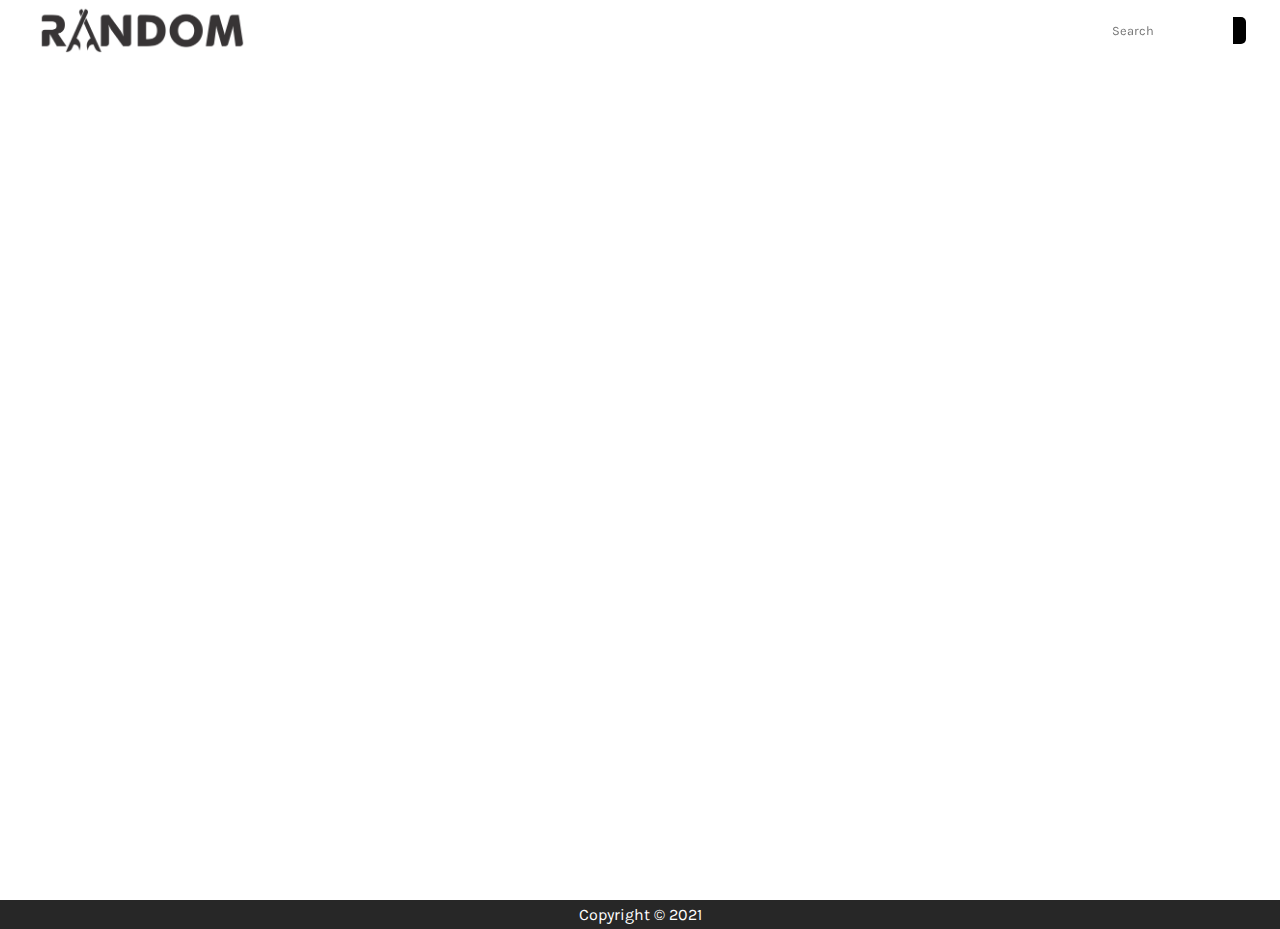
<file: contact.html>
<!DOCTYPE html>
<html lang="en">

<head>
    <meta charset="UTF-8">
    <meta http-equiv="X-UA-Compatible" content="IE=edge">
    <meta name="viewport" content="width=device-width, initial-scale=1.0">
    <title>Blog Site</title>
    <link rel="stylesheet" href="style.css">
    <link rel="preconnect" href="https://fonts.gstatic.com">
    <link href="https://fonts.googleapis.com/css2?family=Karla:wght@300&display=swap" rel="stylesheet">
    <link rel="stylesheet" href="https://use.fontawesome.com/releases/v5.15.3/css/all.css" integrity="sha384-SZXxX4whJ79/gErwcOYf+zWLeJdY/qpuqC4cAa9rOGUstPomtqpuNWT9wdPEn2fk" crossorigin="anonymous">
    <link rel="stylesheet" href="https://unpkg.com/aos@next/dist/aos.css" />
    <script src="https://ajax.googleapis.com/ajax/libs/jquery/3.5.1/jquery.min.js"></script>

</head>

<body>
    <!-- Header start -->
    <header>
        <div class="blogNav">
            <div class="blogNav_logo">
                <a href="index.html"><img src="img/logo.png" alt="Logo"></a>
            </div>
            <ul class="show">
                <li><a href="#"><i class="fas fa-home"></i> Home</a></li>
                <li><a href="course.html"><i class="fas fa-book-open"></i> Course</a></li>
                <li><a href="time.html"><i class="fas fa-clock"></i> Time</a></li>
                <li><a href="about.html"><i class="fas fa-comment"></i> About</a></li>
                <li><a href="contact.html"><i class="fas fa-phone-alt"></i> Contact</a></li>
            </ul>
            <form action="" method="get" class="show">
                <input type="text" placeholder="Search">
                <button type="submit"><i class="fas fa-search"></i></button>
            </form>
        </div>
        <div class="blogNav_collapse" id="collapse">
            <i class="fas fa-align-justify"></i>
        </div>
    </header>
    <!-- Header end -->


    <!-- Banner Start -->
    <div class="blogBanner" style="background: url(' https://source.unsplash.com/random ') no-repeat cover; ">
        <h1>Contact Us</h1>
    </div>
    <!-- Banner End -->

    <!-- Footer Start -->
    <footer>
        Copyright &copy; 2021
    </footer>
    <!-- Footer End -->


</body>

<script src="script.js"></script>
<script src="https://unpkg.com/aos@next/dist/aos.js"></script>
<script>
    AOS.init();
</script>

</html>
</file>
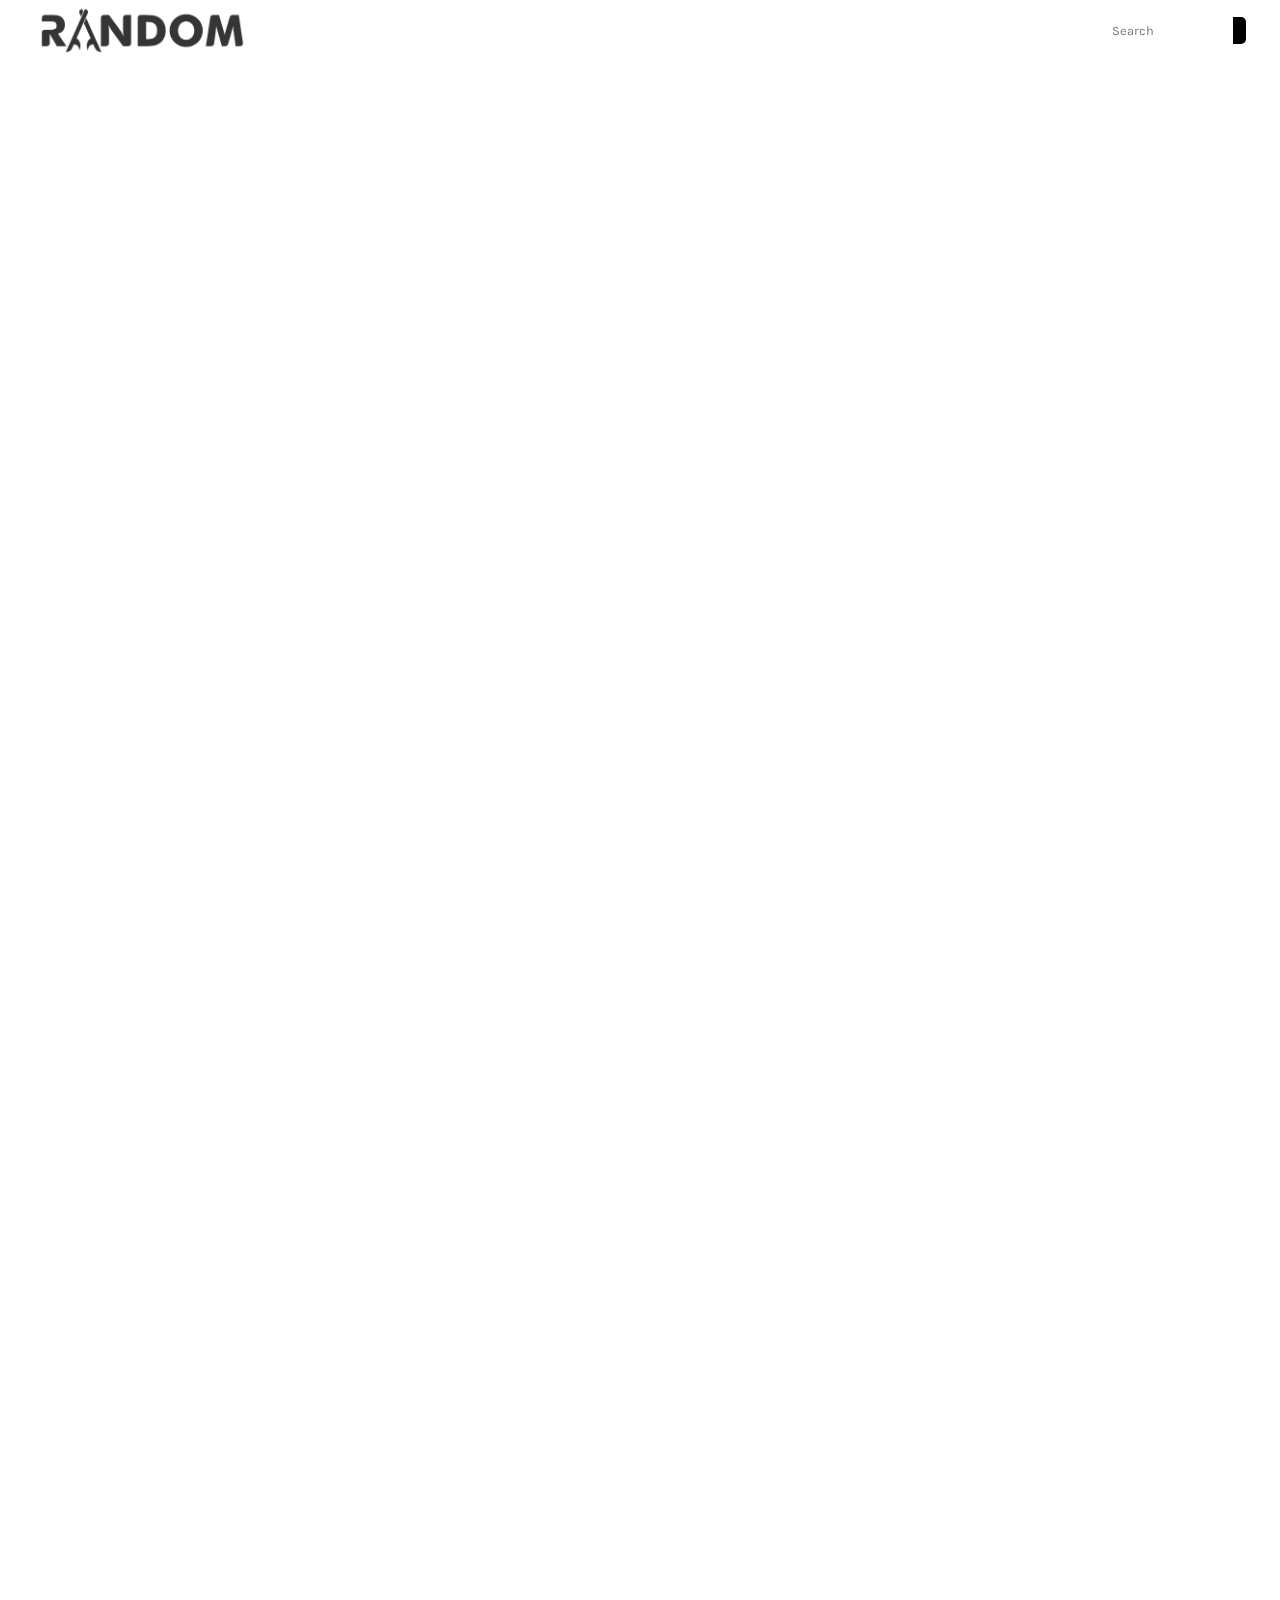
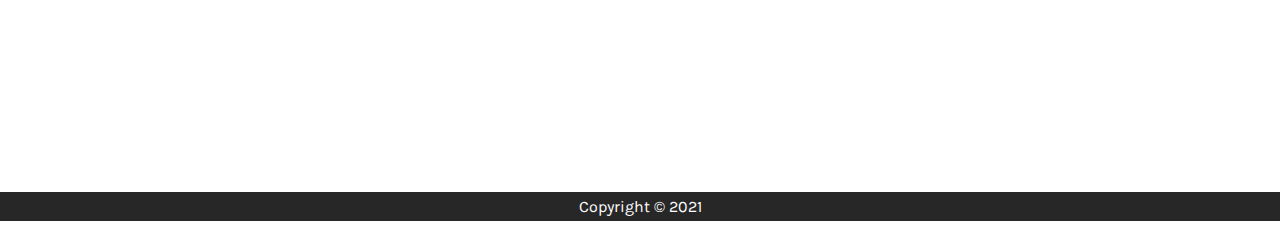
<file: course.html>
<!DOCTYPE html>
<html lang="en">

<head>
    <meta charset="UTF-8">
    <meta http-equiv="X-UA-Compatible" content="IE=edge">
    <meta name="viewport" content="width=device-width, initial-scale=1.0">
    <title>Blog Site</title>
    <link rel="stylesheet" href="style.css">
    <link rel="preconnect" href="https://fonts.gstatic.com">
    <link href="https://fonts.googleapis.com/css2?family=Karla:wght@300&display=swap" rel="stylesheet">
    <link rel="stylesheet" href="https://use.fontawesome.com/releases/v5.15.3/css/all.css" integrity="sha384-SZXxX4whJ79/gErwcOYf+zWLeJdY/qpuqC4cAa9rOGUstPomtqpuNWT9wdPEn2fk" crossorigin="anonymous">
    <link rel="stylesheet" href="https://unpkg.com/aos@next/dist/aos.css" />
    <script src="https://ajax.googleapis.com/ajax/libs/jquery/3.5.1/jquery.min.js"></script>

</head>

<body>
    <!-- Header start -->
    <header>
        <div class="blogNav">
            <div class="blogNav_logo">
                <a href="index.html"><img src="img/logo.png" alt="Logo"></a>
            </div>
            <ul class="show">
                <li><a href="#"><i class="fas fa-home"></i> Home</a></li>
                <li><a href="course.html"><i class="fas fa-book-open"></i> Course</a></li>
                <li><a href="time.html"><i class="fas fa-clock"></i> Time</a></li>
                <li><a href="about.html"><i class="fas fa-comment"></i> About</a></li>
                <li><a href="contact.html"><i class="fas fa-phone-alt"></i> Contact</a></li>
            </ul>
            <form action="" method="get" class="show">
                <input type="text" placeholder="Search">
                <button type="submit"><i class="fas fa-search"></i></button>
            </form>
        </div>
        <div class="blogNav_collapse" id="collapse">
            <i class="fas fa-align-justify"></i>
        </div>
    </header>
    <!-- Header end -->


    <!-- Banner Start -->
    <div class="blogBanner" style="background: url(' https://source.unsplash.com/random ') no-repeat cover; ">
        <h1>Our Courses</h1>
    </div>
    <!-- Banner End -->

    <!-- Courses Section start -->

    <div class="blogCourse">

        <div class="blogCourse_card" data-aos="fade-up">
            <div class="blogCourse_card_img">
                <img src="img/webdev.png" alt="Course">
            </div>
            <div class="blogCourse_card_body">
                <div class="blogCourse_card_header">
                    <h1>Course Name</h1>
                </div>
                <div class="blogCourse_card_main">
                    <p>Lorem ipsum, dolor sit amet consectetur adipisicing elit. Sed placeat esse, blanditiis nam provident nihil at, nulla, laudantium vitae suscipit tenetur consectetur delectus aliquam illo reiciendis similique ipsam. Aut, dolorum.</p>
                    <a href="#">Explore Course</a>
                </div>
            </div>
        </div>
        <div class="blogCourse_card" data-aos="fade-up">
            <div class="blogCourse_card_img">
                <img src="img/webdev.png" alt="Course">
            </div>
            <div class="blogCourse_card_body">
                <div class="blogCourse_card_header">
                    <h1>Course Name</h1>
                </div>
                <div class="blogCourse_card_main">
                    <p>Lorem ipsum, dolor sit amet consectetur adipisicing elit. Sed placeat esse, blanditiis nam provident nihil at, nulla, laudantium vitae suscipit tenetur consectetur delectus aliquam illo reiciendis similique ipsam. Aut, dolorum.</p>
                    <a href="#">Explore Course</a>
                </div>
            </div>
        </div>
        <div class="blogCourse_card" data-aos="fade-up">
            <div class="blogCourse_card_img">
                <img src="img/webdev.png" alt="Course">
            </div>
            <div class="blogCourse_card_body">
                <div class="blogCourse_card_header">
                    <h1>Course Name</h1>
                </div>
                <div class="blogCourse_card_main">
                    <p>Lorem ipsum, dolor sit amet consectetur adipisicing elit. Sed placeat esse, blanditiis nam provident nihil at, nulla, laudantium vitae suscipit tenetur consectetur delectus aliquam illo reiciendis similique ipsam. Aut, dolorum.</p>
                    <a href="#">Explore Course</a>
                </div>
            </div>
        </div>
        <div class="blogCourse_card" data-aos="fade-up">
            <div class="blogCourse_card_img">
                <img src="img/webdev.png" alt="Course">
            </div>
            <div class="blogCourse_card_body">
                <div class="blogCourse_card_header">
                    <h1>Course Name</h1>
                </div>
                <div class="blogCourse_card_main">
                    <p>Lorem ipsum, dolor sit amet consectetur adipisicing elit. Sed placeat esse, blanditiis nam provident nihil at, nulla, laudantium vitae suscipit tenetur consectetur delectus aliquam illo reiciendis similique ipsam. Aut, dolorum.</p>
                    <a href="#">Explore Course</a>
                </div>
            </div>
        </div>
        <div class="blogCourse_card" data-aos="fade-up">
            <div class="blogCourse_card_img">
                <img src="img/webdev.png" alt="Course">
            </div>
            <div class="blogCourse_card_body">
                <div class="blogCourse_card_header">
                    <h1>Course Name</h1>
                </div>
                <div class="blogCourse_card_main">
                    <p>Lorem ipsum, dolor sit amet consectetur adipisicing elit. Sed placeat esse, blanditiis nam provident nihil at, nulla, laudantium vitae suscipit tenetur consectetur delectus aliquam illo reiciendis similique ipsam. Aut, dolorum.</p>
                    <a href="#">Explore Course</a>
                </div>
            </div>
        </div>
        <div class="blogCourse_card" data-aos="fade-up">
            <div class="blogCourse_card_img">
                <img src="img/webdev.png" alt="Course">
            </div>
            <div class="blogCourse_card_body">
                <div class="blogCourse_card_header">
                    <h1>Course Name</h1>
                </div>
                <div class="blogCourse_card_main">
                    <p>Lorem ipsum, dolor sit amet consectetur adipisicing elit. Sed placeat esse, blanditiis nam provident nihil at, nulla, laudantium vitae suscipit tenetur consectetur delectus aliquam illo reiciendis similique ipsam. Aut, dolorum.</p>
                    <a href="#">Explore Course</a>
                </div>
            </div>
        </div>
        <div class="blogCourse_card" data-aos="fade-up">
            <div class="blogCourse_card_img">
                <img src="img/webdev.png" alt="Course">
            </div>
            <div class="blogCourse_card_body">
                <div class="blogCourse_card_header">
                    <h1>Course Name</h1>
                </div>
                <div class="blogCourse_card_main">
                    <p>Lorem ipsum, dolor sit amet consectetur adipisicing elit. Sed placeat esse, blanditiis nam provident nihil at, nulla, laudantium vitae suscipit tenetur consectetur delectus aliquam illo reiciendis similique ipsam. Aut, dolorum.</p>
                    <a href="#">Explore Course</a>
                </div>
            </div>
        </div>

    </div>

    <!-- Courses Section end -->


    <!-- Footer Start -->
    <footer>
        Copyright &copy; 2021
    </footer>
    <!-- Footer End -->


</body>

<script src="script.js"></script>
<script src="https://unpkg.com/aos@next/dist/aos.js"></script>
<script>
    AOS.init();
</script>

</html>
</file>
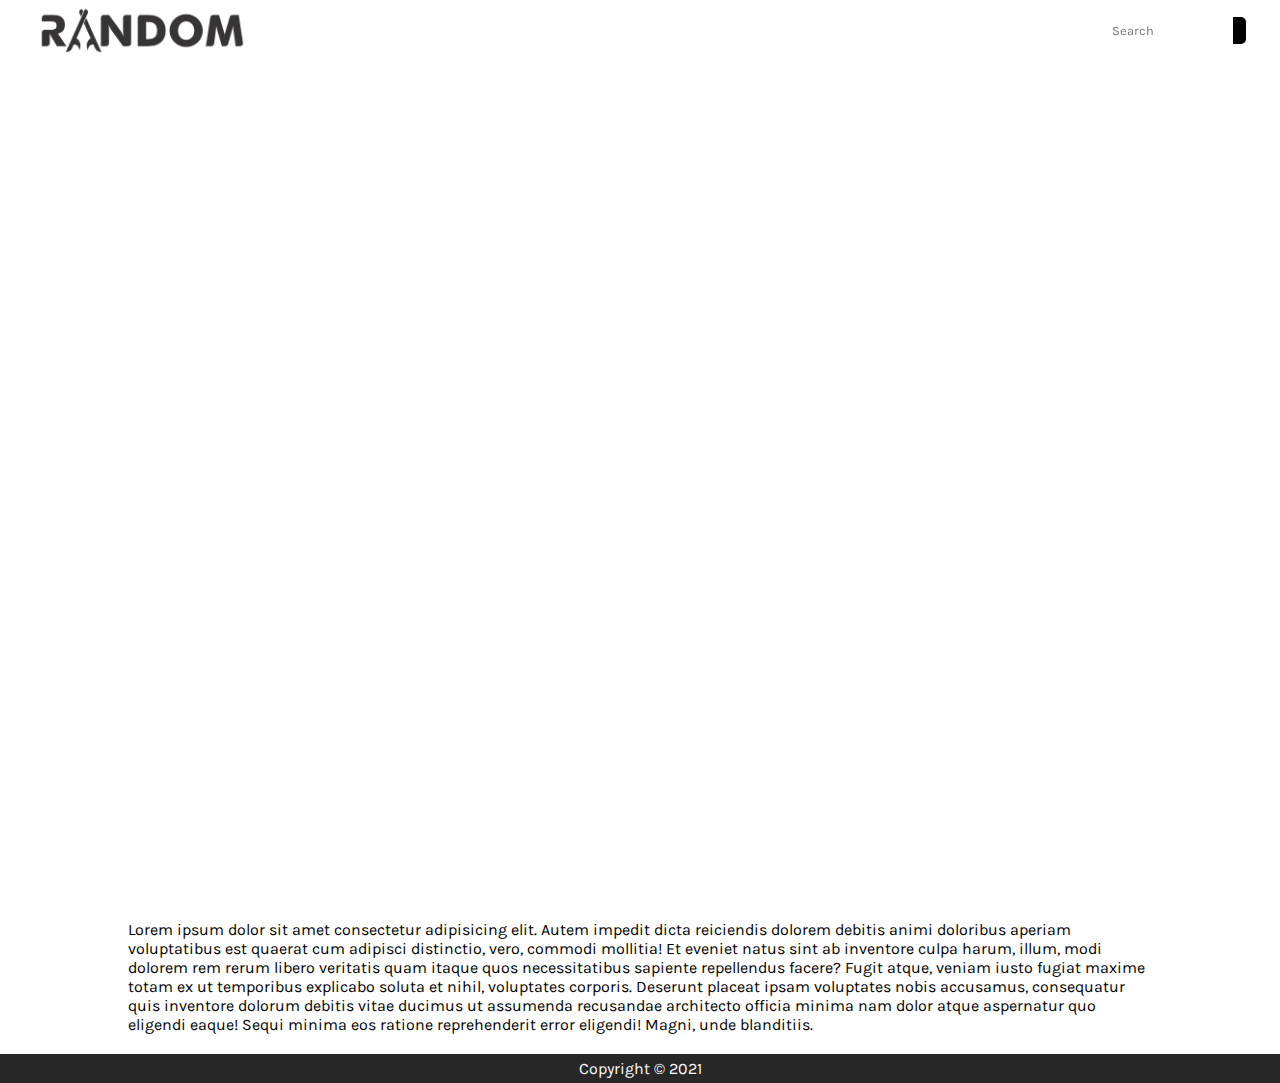
<file: single.html>
<!DOCTYPE html>
<html lang="en">

<head>
    <meta charset="UTF-8">
    <meta http-equiv="X-UA-Compatible" content="IE=edge">
    <meta name="viewport" content="width=device-width, initial-scale=1.0">
    <title>Blog Site</title>
    <link rel="stylesheet" href="style.css">
    <link rel="preconnect" href="https://fonts.gstatic.com">
    <link href="https://fonts.googleapis.com/css2?family=Karla:wght@300&display=swap" rel="stylesheet">
    <link rel="stylesheet" href="https://use.fontawesome.com/releases/v5.15.3/css/all.css" integrity="sha384-SZXxX4whJ79/gErwcOYf+zWLeJdY/qpuqC4cAa9rOGUstPomtqpuNWT9wdPEn2fk" crossorigin="anonymous">
    <link rel="stylesheet" href="https://unpkg.com/aos@next/dist/aos.css" />
    <script src="https://ajax.googleapis.com/ajax/libs/jquery/3.5.1/jquery.min.js"></script>

</head>

<body>
    <!-- Header start -->
    <header>
        <div class="blogNav">
            <div class="blogNav_logo">
                <a href="index.html"><img src="img/logo.png" alt="Logo"></a>
            </div>
            <ul class="show">
                <li><a href="#"><i class="fas fa-home"></i> Home</a></li>
                <li><a href="course.html"><i class="fas fa-book-open"></i> Course</a></li>
                <li><a href="time.html"><i class="fas fa-clock"></i> Time</a></li>
                <li><a href="about.html"><i class="fas fa-comment"></i> About</a></li>
                <li><a href="contact.html"><i class="fas fa-phone-alt"></i> Contact</a></li>
            </ul>
            <form action="" method="get" class="show">
                <input type="text" placeholder="Search">
                <button type="submit"><i class="fas fa-search"></i></button>
            </form>
        </div>
        <div class="blogNav_collapse" id="collapse">
            <i class="fas fa-align-justify"></i>
        </div>
    </header>
    <!-- Header end -->

    <!-- Banner Start -->
    <div class="blogBanner" style="background: url(' https://source.unsplash.com/random ') no-repeat cover; ">
        <h1>The Title</h1>
    </div>
    <!-- Banner End -->

    <!-- Content Start -->
    <div class="blogContent">
        <p>Lorem ipsum dolor sit amet consectetur adipisicing elit. Autem impedit dicta reiciendis dolorem debitis animi doloribus aperiam voluptatibus est quaerat cum adipisci distinctio, vero, commodi mollitia! Et eveniet natus sint ab inventore culpa
            harum, illum, modi dolorem rem rerum libero veritatis quam itaque quos necessitatibus sapiente repellendus facere? Fugit atque, veniam iusto fugiat maxime totam ex ut temporibus explicabo soluta et nihil, voluptates corporis. Deserunt placeat
            ipsam voluptates nobis accusamus, consequatur quis inventore dolorum debitis vitae ducimus ut assumenda recusandae architecto officia minima nam dolor atque aspernatur quo eligendi eaque! Sequi minima eos ratione reprehenderit error eligendi!
            Magni, unde blanditiis.</p>
    </div>
    <!-- Content End -->

    <!-- Footer Start -->
    <footer>
        Copyright &copy; 2021
    </footer>
    <!-- Footer End -->


</body>

<script src="script.js"></script>
<script src="https://unpkg.com/aos@next/dist/aos.js"></script>
<script>
    AOS.init();
</script>

</html>
</file>
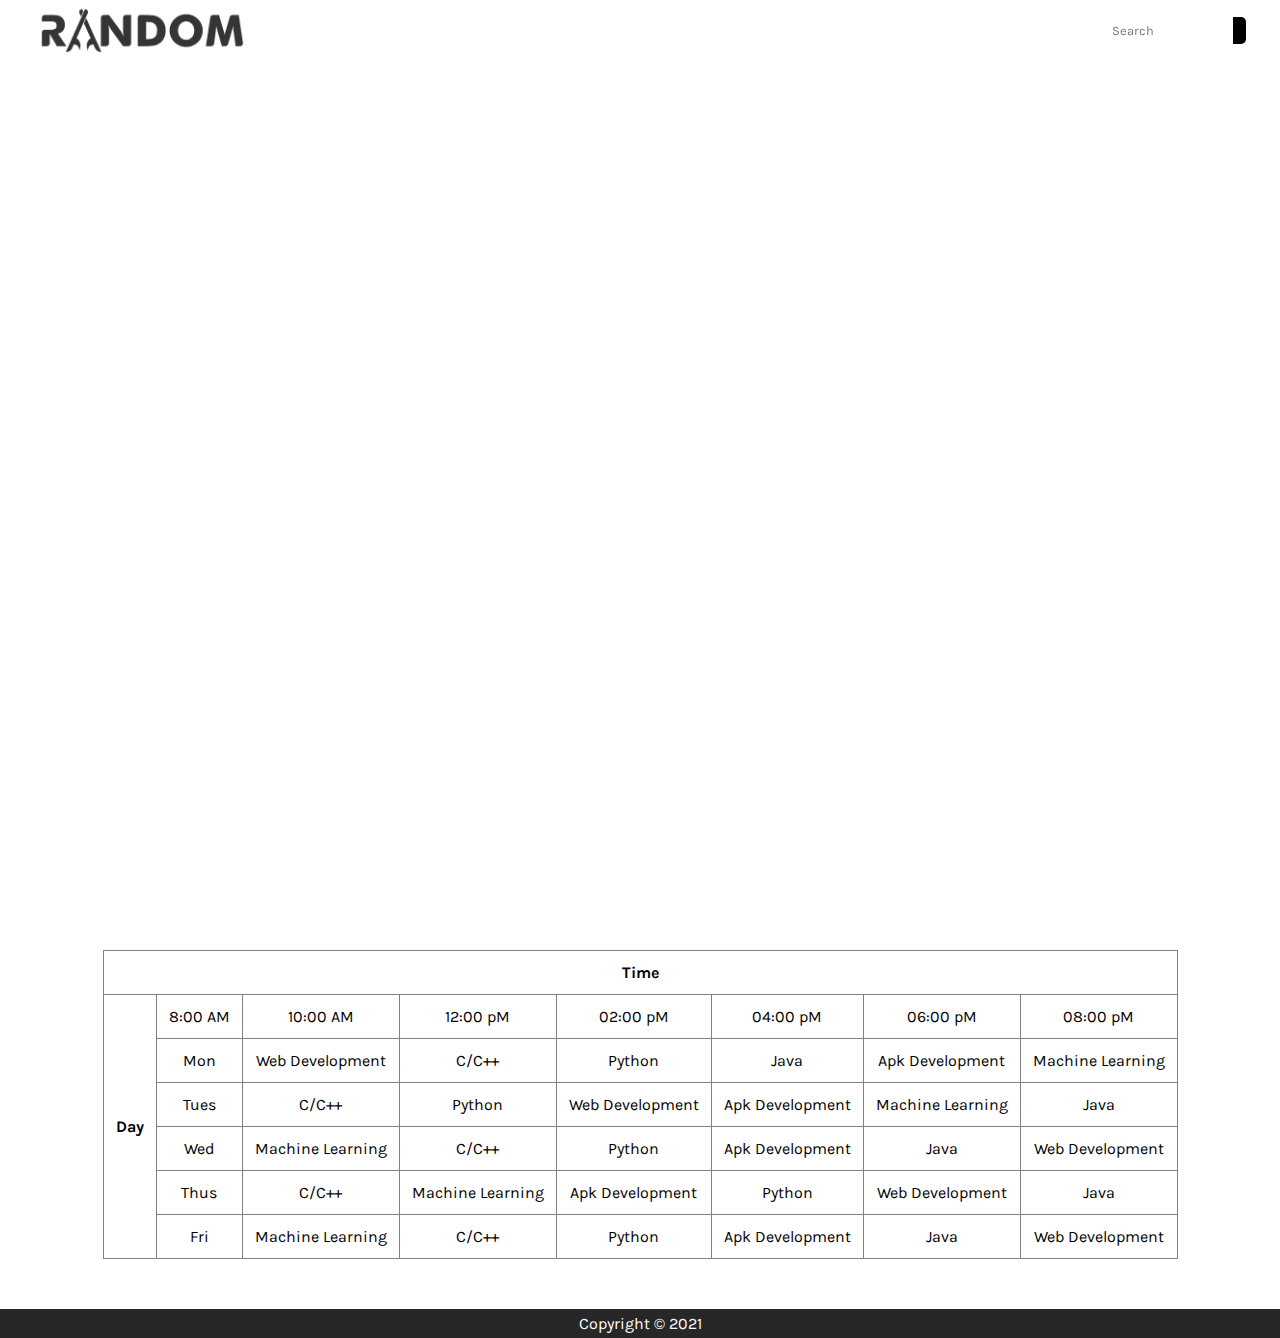
<file: time.html>
<!DOCTYPE html>
<html lang="en">
    <head>
        <meta charset="UTF-8">
        <meta http-equiv="X-UA-Compatible" content="IE=edge">
        <meta name="viewport" content="width=device-width, initial-scale=1.0">
        <title>Blog Site</title>
        <link rel="stylesheet" href="style.css">
        <link rel="preconnect" href="https://fonts.gstatic.com">
        <link href="https://fonts.googleapis.com/css2?family=Karla:wght@300&display=swap" rel="stylesheet">
        <link rel="stylesheet" href="https://use.fontawesome.com/releases/v5.15.3/css/all.css" integrity="sha384-SZXxX4whJ79/gErwcOYf+zWLeJdY/qpuqC4cAa9rOGUstPomtqpuNWT9wdPEn2fk" crossorigin="anonymous">
        <link rel="stylesheet" href="https://unpkg.com/aos@next/dist/aos.css" />
        <script src="https://ajax.googleapis.com/ajax/libs/jquery/3.5.1/jquery.min.js"></script>
    </head>
    <body>
        <!-- Header start -->
        <header>
            <div class="blogNav">
                <div class="blogNav_logo">
                    <a href="index.html"><img src="img/logo.png" alt="Logo"></a>
                </div>
                <ul class="show">
                    <li><a href="#"><i class="fas fa-home"></i> Home</a></li>
                    <li><a href="course.html"><i class="fas fa-book-open"></i> Course</a></li>
                    <li><a href="time.html"><i class="fas fa-clock"></i> Time</a></li>
                    <li><a href="about.html"><i class="fas fa-comment"></i> About</a></li>
                    <li><a href="contact.html"><i class="fas fa-phone-alt"></i> Contact</a></li>
                </ul>
                <form action="" method="get" class="show">
                    <input type="text" placeholder="Search">
                    <button type="submit"><i class="fas fa-search"></i></button>
                </form>
            </div>
            <div class="blogNav_collapse" id="collapse">
                <i class="fas fa-align-justify"></i>
            </div>
        </header>
        <!-- Header end -->
        <!-- Banner Start -->
        <div class="blogBanner" style="background: url(' https://source.unsplash.com/random ') no-repeat cover; ">
            <h1>Time</h1>
        </div>
        <!-- Banner End -->
        <!-- Time section start  -->
        <div class="blogTable">
            
            <table>
                <tr>
                    <th colspan="9">Time</th>
                    
                </tr>
                <tr>
                    <th colspan="2" rowspan="7">Day</th>
                    <td>8:00 AM</td>
                    <td>10:00 AM</td>
                    <td>12:00 pM</td>
                    <td>02:00 pM</td>
                    <td>04:00 pM</td>
                    <td>06:00 pM</td>
                    <td>08:00 pM</td>
                </tr>
                <tr>
                    <td>Mon</td>
                    <td>Web Development</td>
                    <td>C/C++</td>
                    <td>Python</td>
                    <td>Java</td>
                    <td>Apk Development</td>
                    <td>Machine Learning</td>
                </tr>
                <tr>
                    <td>Tues</td>
                    <td>C/C++</td>
                    <td>Python</td>
                    <td>Web Development</td>
                    <td>Apk Development</td>
                    <td>Machine Learning</td>
                    <td>Java</td>
                </tr>
                <tr>
                    <td>Wed</td>
                    <td>Machine Learning</td>
                    <td>C/C++</td>
                    <td>Python</td>
                    <td>Apk Development</td>
                    <td>Java</td>
                    <td>Web Development</td>
                </tr>
                <tr>
                    <td>Thus</td>
                    <td>C/C++</td>
                    <td>Machine Learning</td>
                    <td>Apk Development</td>
                    <td>Python</td>
                    <td>Web Development</td>
                    <td>Java</td>
                </tr>
                  <tr>
                    <td>Fri</td>
                    <td>Machine Learning</td>
                    <td>C/C++</td>
                    <td>Python</td>
                    <td>Apk Development</td>
                    <td>Java</td>
                    <td>Web Development</td>
                </tr>
            </table>
        </div>
        <!-- Time section end  -->
        <!-- Footer Start -->
        <footer>
            Copyright &copy; 2021
        </footer>
        <!-- Footer End -->
    </body>
    <script src="script.js"></script>
    <script src="https://unpkg.com/aos@next/dist/aos.js"></script>
    <script>
    AOS.init();
    </script>
</html>
</file>
<file: style.css>
* {
    margin: 0;
    padding: 0;
    box-sizing: border-box;
    font-family: 'Karla', sans-serif;
}


/* Header Start */

header {
    background: transparent;
    padding: 2px;
    height: auto;
    position: fixed;
    top: 0;
}

.blogNav {
    width: 95%;
    margin: auto;
    display: flex;
    justify-content: space-between;
    align-items: center;
    height: auto;
}

.blogNav_logo {
    width: 20%;
}

.blogNav_logo img {
    width: 100%;
}

.blogNav ul {
    width: 80%;
    display: flex;
    justify-content: space-around;
    align-items: center;
}

.blogNav ul li {
    list-style: none;
    font-size: 1.5vw;
    color: white;
    transition: 0.5s;
}

.blogNav ul li:hover {
    padding: 10px 0;
    border-top: 1px solid black;
    border-bottom: 1px solid black;
}

.blogNav ul li a {
    text-decoration: none;
    color: #fff;
}

.blogNav form {
    display: flex;
}

.blogNav form input {
    padding: 0.5vw;
    border: none;
    outline: none;
    border-top-left-radius: 5px;
    border-bottom-left-radius: 5px;
    font-size: 1vw;
    width: 10vw;
}

.blogNav form button {
    border-bottom-right-radius: 5px;
    border-top-right-radius: 5px;
    outline: none;
    border: none;
    padding: 0.5vw;
    color: #fff;
    background-color: #000;
    font-size: 1vw;
}

.blogNav_collapse {
    color: #fff;
    display: none;
}

@media (max-width:767px) {
    .blogNav {
        flex-direction: column;
    }
    .blogNav_logo {
        width: 30%;
    }
    .blogNav ul {
        display: flex;
        flex-direction: column;
        transition: 0.5s;
        background: rgba(0, 0, 0, 0.7);
        justify-content: center;
        width: 100%;
    }
    .blogNav ul li {
        padding: 5px;
    }
    .blogNav ul li a {
        font-size: 5vw;
    }
    .blogNav ul li:hover {
        padding: 10px 10px;
        border-top: none;
        border-bottom: none;
        border-left: 1px solid black;
        border-right: 1px solid black;
    }
    .blogNav ul .fas:before {
        display: none;
    }
    .blogNav_collapse {
        display: block;
        width: 7%;
        position: fixed;
        top: 1.2vw;
        left: 1vw;
    }
    .blogNav_collapse .fas {
        width: 100%;
        font-size: 30px;
    }
    .blogNav form {
        background: rgba(0, 0, 0, 0.7);
        width: 100%;
        margin: auto;
        display: flex;
        justify-content: center;
        padding: 5px;
    }
    .blogNav form input {
        font-size: 2vw;
        width: 50%;
    }
    .show {
        display: none !important;
    }
}


/* Header End */


/* Banner Start */

.blogBanner {
    width: 100%;
    height: 100vh;
    background: url("https://source.unsplash.com/collection/190727/1600x900");
    background-repeat: no-repeat;
    background-size: 100% 100%;
    background-attachment: fixed;
    display: flex;
    justify-content: center;
    align-items: center;
    text-align: center;
}

.blogBanner h1 {
    color: #fff;
    font-size: 3.5vw;
}

@media (max-width:767px) {
    .blogBanner {
        background-size: 100% 100%;
        height: 30vh;
    }
    .blogBanner h1 {
        font-size: 6vw;
    }
}


/* Banner End */


/* Middle Section start */

.blogMid {
    width: 95%;
    margin: auto;
    display: flex;
    justify-content: space-evenly;
}

.blogMid_main {
    width: 70%;
    padding: 10px;
    display: flex;
    justify-content: center;
    flex-direction: column;
}

.blogPost {
    display: flex;
    justify-content: space-between;
    margin: 20px;
}

.blogPost_img {
    width: 20%;
}

.blogPost_img img {
    width: 100%;
    /* height: 100%; */
}

.blogPost_body {
    width: 78%;
}

.blogPost_body a {
    font-size: 18px;
    text-decoration: none;
    color: royalblue;
    font-weight: 900;
}

.blogMid_sidebar {
    width: 25%;
    padding: 10px;
    margin-top: 30px;
}

.blogMid_sidebar ul {
    margin: 10px;
    padding: 5px;
}

@media (max-width:767px) {
    .blogMid {
        flex-direction: column;
    }
    .blogMid_sidebar {
        display: flex;
        flex-direction: row;
    }
    .blogMid_main {
        width: 100%;
    }
    .blogPost {
        display: flex;
        flex-direction: column;
        justify-content: space-evenly;
    }
    .blogPost_body {
        width: 100%;
        text-align: center;
    }
    .blogPost_img {
        width: 40%;
        margin: auto;
    }
}


/* Middle Section end */


/* Post Content Start */

.blogContent {
    width: 80%;
    margin: 20px auto;
}


/* Post Content End */


/* About Section start */

.blogAbout {
    width: 85%;
    margin: 30px auto;
    display: flex;
    flex-wrap: wrap;
}

.blogAbout_card {
    width: 30%;
    margin: 15px;
    box-shadow: 2px 2px 7px #5e5b5bc0;
    border-radius: 5px;
}

.blogAbout_card_img {
    width: 100%;
    background: url("img/coursebg.png") no-repeat;
    background-size: 100% 100%;
    background-attachment: fixed;
}

.blogAbout_card_img img {
    width: 100%;
    border-radius: 100px;
}

.blogAbout_card_body {
    width: 100%;
    text-align: center;
    padding: 5px;
}

.blogAbout_card_body h1 {
    font-size: 2.5vw;
}

.blogAbout_card_body p {
    font-size: 1vw;
}

.blogAbout_card_body a {
    font-size: 3vw;
    text-decoration: none;
}

@media (max-width:767px) {
    .blogAbout {
        display: flex;
        flex-direction: column;
        justify-content: space-around;
        margin: 30px auto;
    }
    .blogAbout_card {
        width: 80%;
        margin: 20px auto;
    }
}


/* About Section end */


/* Courses Section start  */

.blogCourse {
    width: 85%;
    display: flex;
    margin: 50px auto;
    justify-content: center;
    flex-wrap: wrap;
}

.blogCourse_card {
    width: 45%;
    margin: 8px;
    display: flex;
    justify-content: space-around;
    padding: 10px;
    border: 1px solid rgb(248, 247, 247);
    border-radius: 5px;
    box-shadow: 2px 2px 7px rgb(204, 211, 218);
}

.blogCourse_card_img {
    width: 28%;
    background: url("img/coursebg.png");
    background-repeat: no-repeat;
    background-size: cover;
    background-attachment: fixed;
}

.blogCourse_card_img img {
    width: 100%;
}

.blogCourse_card_body {
    width: 68%;
}

.blogCourse_card_body h1 {
    font-size: 2vw;
}

.blogCourse_card_main p {
    font-size: 1.2vw;
}

.blogCourse_card_main a {
    font-size: 1.5vw;
    font-weight: 800;
    text-decoration: none;
    color: royalblue;
    transition: 0.5s;
}

.blogCourse_card_main a:hover {
    color: slateblue;
}

@media (max-width:767px) {
    .blogCourse_card {
        width: 100%;
    }
    .blogCourse_card_body h1 {
        font-size: 5vw;
    }
    .blogCourse_card_main p {
        font-size: 2vw;
    }
    .blogCourse_card_main a {
        font-size: 1.8vw;
    }
}


/* Courses Section end  */

/*Time section start*/
.blogTable{
    margin: 50px auto;
    display: flex;
    justify-content: center;
}
.blogTable table{
    border-collapse: collapse;
}
.blogTable table th{

    border:1px solid gray;
    padding:12px;
}
.blogTable table td{
    border:1px solid gray;
    padding:12px;
    text-align: center;
}

@media(max-width: 767px){
     
}
/*Time section end*/

/* Footer Start */

footer {
    width: 100%;
    background-color: rgb(39, 39, 39);
    text-align: center;
    color: #fff;
    padding: 5px;
}


/* Footer End */
</file>
